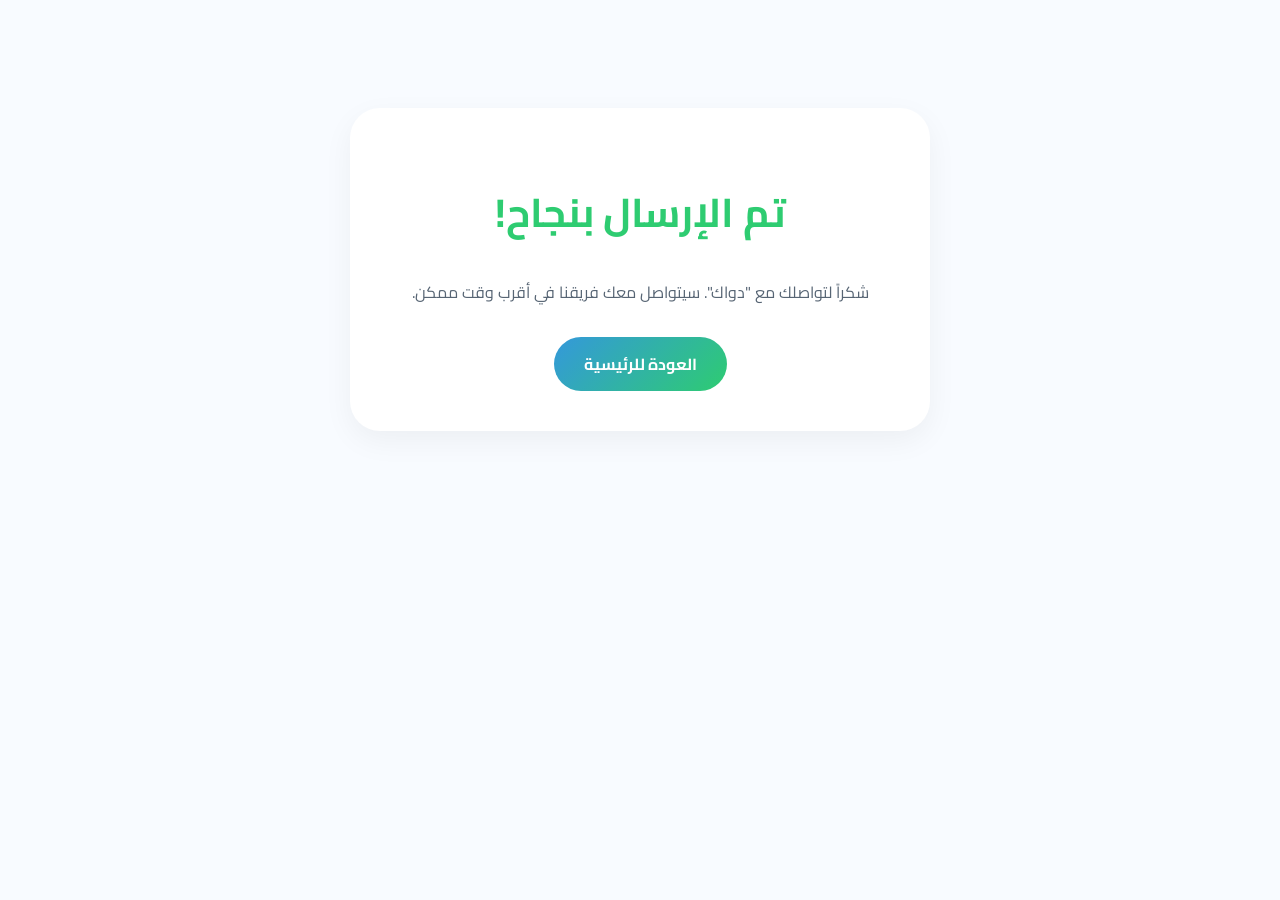
<file: thankyou.html>
<!DOCTYPE html>
<html lang="ar" dir="rtl">
<head>
    <meta charset="UTF-8">
    <meta name="viewport" content="width=device-width, initial-scale=1.0">
    <title>شكراً لك - دواك</title>
    <link href="https://fonts.googleapis.com/css2?family=Cairo:wght@400;700;900&display=swap" rel="stylesheet">
    <style>
        body { font-family: 'Cairo', sans-serif; text-align: center; padding: 100px 20px; background: #f8fbff; color: #1e272e; }
        .card { max-width: 500px; margin: auto; background: white; padding: 40px; border-radius: 30px; box-shadow: 0 10px 30px rgba(0,0,0,0.05); }
        h1 { color: #2ecc71; font-size: 2.5rem; }
        p { color: #576574; margin-bottom: 30px; }
        .btn { background: linear-gradient(135deg, #3498db 0%, #2ecc71 100%); color: white; padding: 12px 30px; text-decoration: none; border-radius: 50px; font-weight: bold; display: inline-block; }
    </style>
</head>
<body>
    <div class="card">
        <h1>تم الإرسال بنجاح!</h1>
        <p>شكراً لتواصلك مع "دواك". سيتواصل معك فريقنا في أقرب وقت ممكن.</p>
        <a href="index.html" class="btn">العودة للرئيسية</a>
    </div>
</body>
</html>
</file>
